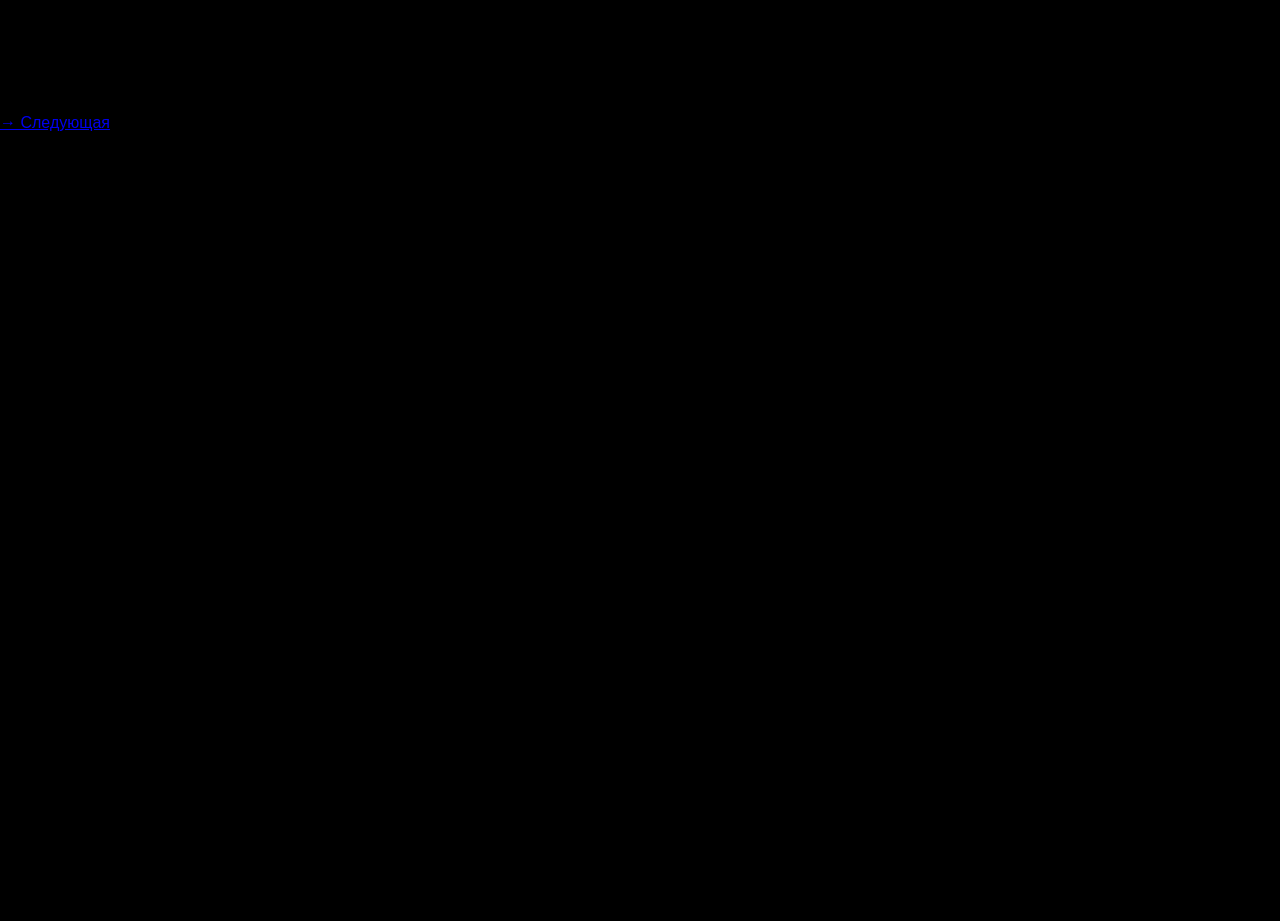
<file: page1.html>
<!DOCTYPE html>
<html lang="ru">
<head>
    <meta charset="UTF-8">
    <meta name="viewport" content="width=device-width, initial-scale=1.0">
    <title>Страница 1</title>
    <link rel="stylesheet" href="style.css"> <!-- Общий CSS -->
    <style>
        /* Стили для этой конкретной страницы */
        #page-1-content {
            background-image: url('https://via.placeholder.com/1920x1080/FF6347/FFFFFF?text=Slide+1');
        }
    </style>
</head>
<body>
    <!-- Этот div будет центрировать контент -->
    <div class="page-wrapper" id="page-1-content">
        <div class="content">
            <h1>Страница 1</h1>
            <p>Это содержимое первой страницы. Нажмите стрелку, чтобы перейти дальше.</p>
            <div class="navigation">
                <a href="page2.html" class="nav-link next-btn" data-page-id="page-2-content">&rarr; Следующая</a>
            </div>
        </div>
    </div>

    <script src="script.js"></script> <!-- Общий JS -->
</body>
</html>
</file>
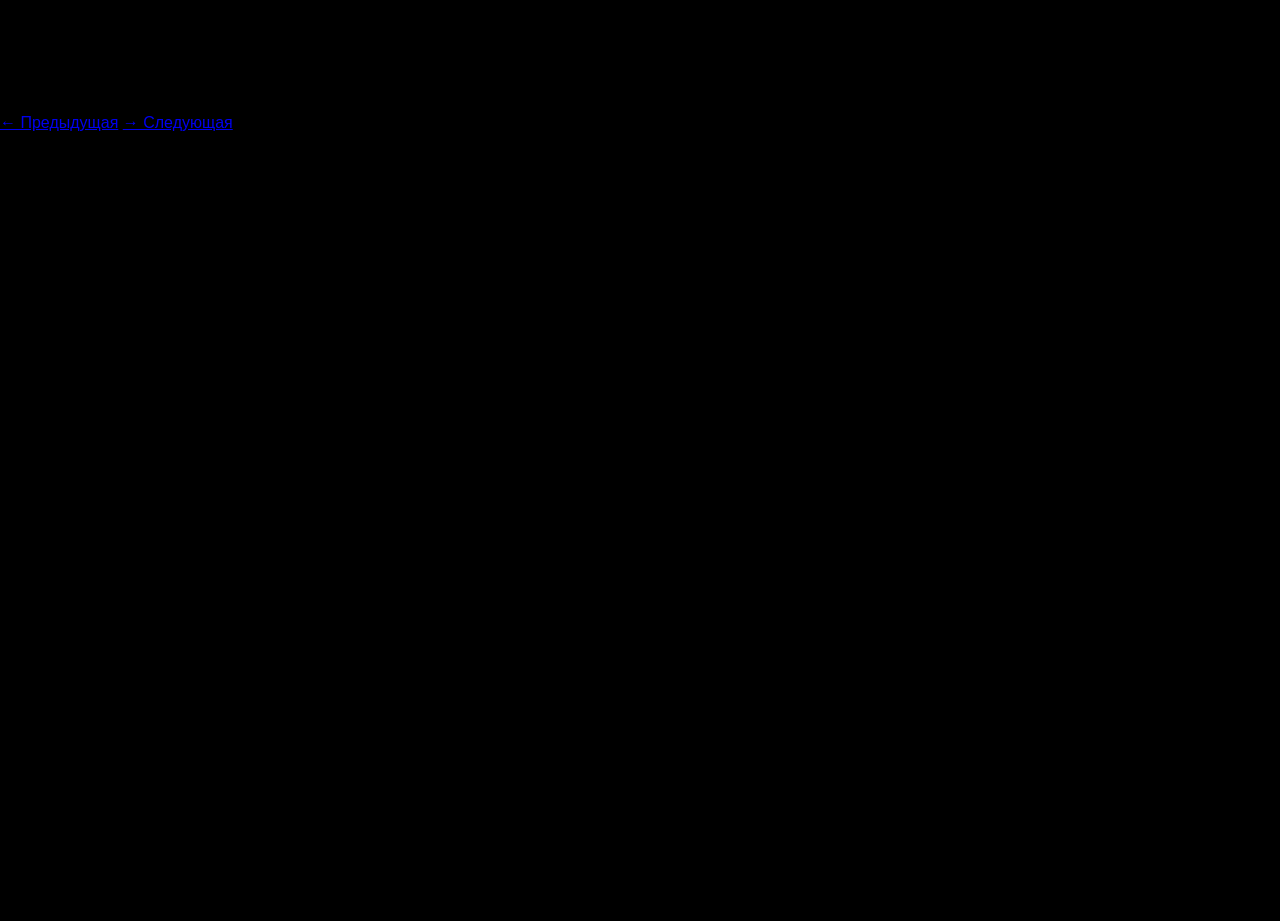
<file: page2.html>
<!DOCTYPE html>
<html lang="ru">
<head>
    <meta charset="UTF-8">
    <meta name="viewport" content="width=device-width, initial-scale=1.0">
    <title>Страница 2</title>
    <link rel="stylesheet" href="style.css">
    <style>
        #page-2-content {
            background-image: url('https://via.placeholder.com/1920x1080/4682B4/FFFFFF?text=Slide+2');
        }
    </style>
</head>
<body>
    <div class="page-wrapper" id="page-2-content">
        <div class="content">
            <h1>Страница 2</h1>
            <p>Содержимое второй страницы.</p>
            <div class="navigation">
                <a href="page1.html" class="nav-link prev-btn">&larr; Предыдущая</a>
                <a href="page3.html" class="nav-link next-btn">&rarr; Следующая</a>
            </div>
        </div>
    </div>

    <script src="script.js"></script>
</body>
</html>
</file>
<file: style.css>
<<<<<<< HEAD
/* Сброс стилей и базовые настройки */
body, html {
    margin: 0;
    padding: 0;
    width: 100%;
    height: 100%;
    font-family: sans-serif;
    background-color: #000; /* Черный фон по умолчанию */
}

/* Включаем вертикальную прокрутку, но убираем горизонтальную */
body {
    overflow-y: auto;
    overflow-x: hidden;
}

#app {
    width: 100%;
    overflow: hidden; /* На случай, если что-то вылезет */
}

/* --- Базовые стили для всех страниц --- */
.page {
    position: relative; /* Для нормального потока документа */
    width: 100%;
    height: 100vh; /* Каждая страница занимает всю высоту окна */
    display: flex;
    justify-content: center; /* Центрируем контент по горизонтали */
    align-items: center;     /* Центрируем контент по вертикали */
    background-color: #000;
    box-sizing: border-box; /* Чтобы padding/border не увеличивали размеры */
    overflow: hidden; /* Важно, чтобы картинка не вылезала за пределы секции */

    /* --- Начальное состояние: скрыто и готово к анимации --- */
    opacity: 0;
    visibility: hidden; /* Скрываем по умолчанию */

    /* Общий переход для всех анимаций */
    transition: opacity 1s ease-out, transform 1s ease-out;
}

.page img {
    display: block; /* Важно для корректного отображения */
    max-height: 100vh; /* Максимальная высота картинки равна высоте вьюпорта */
    max-width: 100vw;  /* Максимальная ширина картинки равна ширине вьюпорта */
    width: auto;       /* Ширина будет подстраиваться автоматически */
    height: auto;      /* Высота будет подстраиваться автоматически */
    object-fit: contain; /* Гарантирует, что ВСЁ изображение будет видно, без обрезки */
}

/* --- Состояния анимаций --- */

/* Стандартная анимация появления (Fade In) */
/* Эта анимация сработает, если странице не задан другой тип перехода,
   или если задан "fade-in". */
.page.is-visible {
    opacity: 1;
    visibility: visible;
    transform: translateY(0) scale(1); /* Финальное состояние: в центре, нормальный размер */
}

/* --- Специфические типы переходов --- */
/* Классы здесь определяют начальное состояние для конкретной анимации.
   Финальное состояние определяется правилом .transition-*.is-visible */

/* 1. Slide Right */
.page.transition-slide-right {
    transform: translateX(100px) scale(0.95); /* Начинаем немного правее и меньше */
    opacity: 0; /* Начинаем скрытыми */
}
.page.transition-slide-right.is-visible {
    transform: translateX(0) scale(1); /* Заканчиваем в исходной позиции, нормального размера */
    opacity: 1;
    visibility: visible;
}

/* 2. Scale Up */
.page.transition-scale-up {
    transform: scale(0.8); /* Начинаем меньше */
    opacity: 0;
}
.page.transition-scale-up.is-visible {
    transform: scale(1); /* Заканчиваем нормального размера */
    opacity: 1;
    visibility: visible;
}

/* 3. Rotate Y */
.page.transition-rotate-y {
    transform: rotateY(45deg) scale(0.9); /* Начинаем повернутыми */
    opacity: 0;
}
.page.transition-rotate-y.is-visible {
    transform: rotateY(0) scale(1); /* Заканчиваем в нормальном положении */
    opacity: 1;
    visibility: visible;
}

/* 4. Slide Up */
.page.transition-slide-up {
    transform: translateY(100px) scale(0.95); /* Начинаем снизу */
    opacity: 0;
}
.page.transition-slide-up.is-visible {
    transform: translateY(0) scale(1); /* Заканчиваем в исходной позиции */
    opacity: 1;
    visibility: visible;
}

/* 5. Slide Left */
.page.transition-slide-left {
    transform: translateX(-100px) scale(0.95); /* Начинаем немного левее и меньше */
    opacity: 0;
}
.page.transition-slide-left.is-visible {
    transform: translateX(0) scale(1); /* Заканчиваем в исходной позиции, нормального размера */
    opacity: 1;
    visibility: visible;
}

/* 6. Scale Down */
.page.transition-scale-down {
    transform: scale(1.1); /* Начинаем немного больше */
    opacity: 0;
}
.page.transition-scale-down.is-visible {
    transform: scale(1); /* Заканчиваем нормального размера */
    opacity: 1;
    visibility: visible;
}

/*
   Когда элемент выходит из видимой области, класс '.is-visible' и соответствующий
   класс перехода удаляются. Элемент возвращается к состоянию, заданному в '.page',
   и благодаря 'transition', это возвращение также будет анимировано (эффект "ухода").
=======
/* Сброс стилей и базовые настройки */
body, html {
    margin: 0;
    padding: 0;
    width: 100%;
    height: 100%;
    font-family: sans-serif;
    background-color: #000; /* Черный фон по умолчанию */
}

/* Включаем вертикальную прокрутку, но убираем горизонтальную */
body {
    overflow-y: auto;
    overflow-x: hidden;
}

#app {
    width: 100%;
    overflow: hidden; /* На случай, если что-то вылезет */
}

/* --- Базовые стили для всех страниц --- */
.page {
    position: relative; /* Для нормального потока документа */
    width: 100%;
    height: 100vh; /* Каждая страница занимает всю высоту окна */
    display: flex;
    justify-content: center; /* Центрируем контент по горизонтали */
    align-items: center;     /* Центрируем контент по вертикали */
    background-color: #000;
    box-sizing: border-box; /* Чтобы padding/border не увеличивали размеры */
    overflow: hidden; /* Важно, чтобы картинка не вылезала за пределы секции */

    /* --- Начальное состояние: скрыто и готово к анимации --- */
    opacity: 0;
    visibility: hidden; /* Скрываем по умолчанию */

    /* Общий переход для всех анимаций */
    transition: opacity 1s ease-out, transform 1s ease-out;
}

.page img {
    display: block; /* Важно для корректного отображения */
    max-height: 100vh; /* Максимальная высота картинки равна высоте вьюпорта */
    max-width: 100vw;  /* Максимальная ширина картинки равна ширине вьюпорта */
    width: auto;       /* Ширина будет подстраиваться автоматически */
    height: auto;      /* Высота будет подстраиваться автоматически */
    object-fit: contain; /* Гарантирует, что ВСЁ изображение будет видно, без обрезки */
}

/* --- Состояния анимаций --- */

/* Стандартная анимация появления (Fade In) */
/* Эта анимация сработает, если странице не задан другой тип перехода,
   или если задан "fade-in". */
.page.is-visible {
    opacity: 1;
    visibility: visible;
    transform: translateY(0) scale(1); /* Финальное состояние: в центре, нормальный размер */
}

/* --- Специфические типы переходов --- */
/* Классы здесь определяют начальное состояние для конкретной анимации.
   Финальное состояние определяется правилом .transition-*.is-visible */

/* 1. Slide Right */
.page.transition-slide-right {
    transform: translateX(100px) scale(0.95); /* Начинаем немного правее и меньше */
    opacity: 0; /* Начинаем скрытыми */
}
.page.transition-slide-right.is-visible {
    transform: translateX(0) scale(1); /* Заканчиваем в исходной позиции, нормального размера */
    opacity: 1;
    visibility: visible;
}

/* 2. Scale Up */
.page.transition-scale-up {
    transform: scale(0.8); /* Начинаем меньше */
    opacity: 0;
}
.page.transition-scale-up.is-visible {
    transform: scale(1); /* Заканчиваем нормального размера */
    opacity: 1;
    visibility: visible;
}

/* 3. Rotate Y */
.page.transition-rotate-y {
    transform: rotateY(45deg) scale(0.9); /* Начинаем повернутыми */
    opacity: 0;
}
.page.transition-rotate-y.is-visible {
    transform: rotateY(0) scale(1); /* Заканчиваем в нормальном положении */
    opacity: 1;
    visibility: visible;
}

/* 4. Slide Up */
.page.transition-slide-up {
    transform: translateY(100px) scale(0.95); /* Начинаем снизу */
    opacity: 0;
}
.page.transition-slide-up.is-visible {
    transform: translateY(0) scale(1); /* Заканчиваем в исходной позиции */
    opacity: 1;
    visibility: visible;
}

/* 5. Slide Left */
.page.transition-slide-left {
    transform: translateX(-100px) scale(0.95); /* Начинаем немного левее и меньше */
    opacity: 0;
}
.page.transition-slide-left.is-visible {
    transform: translateX(0) scale(1); /* Заканчиваем в исходной позиции, нормального размера */
    opacity: 1;
    visibility: visible;
}

/* 6. Scale Down */
.page.transition-scale-down {
    transform: scale(1.1); /* Начинаем немного больше */
    opacity: 0;
}
.page.transition-scale-down.is-visible {
    transform: scale(1); /* Заканчиваем нормального размера */
    opacity: 1;
    visibility: visible;
}

/*
   Когда элемент выходит из видимой области, класс '.is-visible' и соответствующий
   класс перехода удаляются. Элемент возвращается к состоянию, заданному в '.page',
   и благодаря 'transition', это возвращение также будет анимировано (эффект "ухода").
>>>>>>> a3a528ba08fa4730ce6849976909d3266e95c41f
*/
</file>
